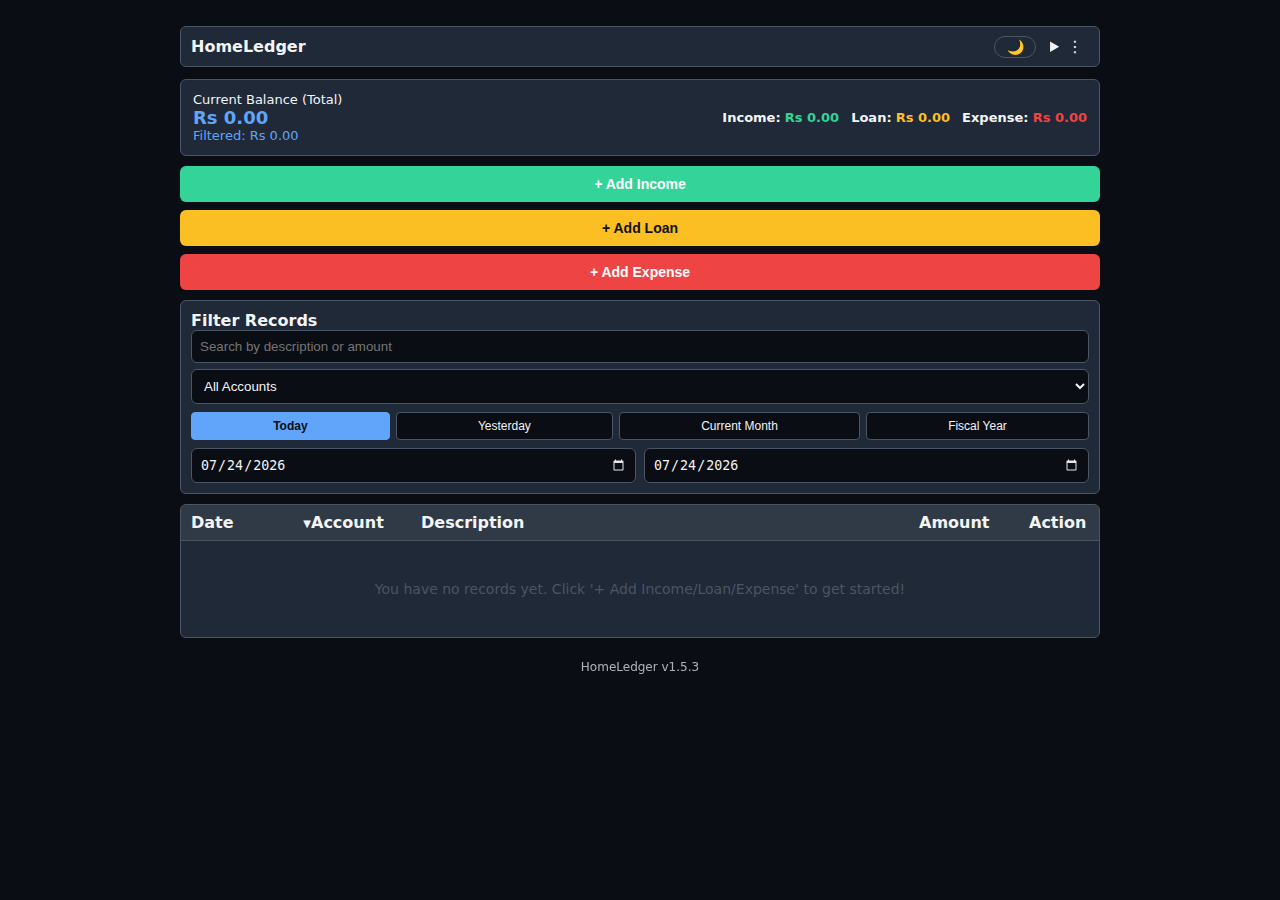
<file: index.html>
<!DOCTYPE html>
<html lang="en">
<head>
  <meta charset="utf-8" />
  <meta name="viewport" content="width=device-width,initial-scale=1" />
  <title>HomeLedger v1.5.3</title>
  
  <link rel="manifest" href="/hledgerapp/manifest.json" />
  
  <link rel="icon" type="image/png" sizes="32x32" href="/hledgerapp/icons/icon-32x32.png">
  <link rel="icon" type="image/png" sizes="16x16" href="/hledgerapp/icons/icon-16x16.png">
  
  <style>
    /* ------------------------------------------------------------------- */
    /* 1. CSS Variables and Theme Setup */
    /* ------------------------------------------------------------------- */
    :root{
      /* CORE COLORS */
      --bg:#0a0d14; 
      --panel:#1f2937;
      --glass-border:#4b5563;
      --muted:#f3f4f6; 
      
      /* UTILITY COLORS */
      --accent:#60a5fa; --success:#34d399; --warning:#fbbf24; --danger:#ef4444;
      
      /* SEMANTIC VARIABLES */
      --text-color: var(--muted);
      --input-bg: var(--bg); 
      --input-border: var(--glass-border);
      --focus-outline-color: var(--accent);
      --active-filter-bg: var(--accent);

      --font:Inter,ui-sans-serif,system-ui; --gap:12px;
    }
    
    body[data-theme="light"]{
      --bg:#f9fafb; 
      --panel:#ffffff; 
      --glass-border:#e5e7eb; 
      --muted:#111827; 
      
      --accent:#2563eb; --success:#059669; --warning:#b45309; --danger:#b91c1c;
      
      --text-color: var(--muted);
      --input-bg: var(--ffffff); 
      --input-border: var(--glass-border);
      --focus-outline-color: var(--accent); 
      --active-filter-bg: var(--accent);
      
      color:var(--text-color);
    }
    
    /* ------------------------------------------------------------------- */
    /* 2. General Styles and Layout */
    /* ------------------------------------------------------------------- */
    body{background:var(--bg);color:var(--text-color);font-family:var(--font);margin:0;padding:0;display:flex;justify-content:center;padding:14px;transition:background .2s,color .2s}
    .wrap{width:100%;max-width:920px;padding:12px;display:flex;flex-direction:column;gap:var(--gap)}
    
    .topbar, .balance-card, .filter-card, .records, .modal{
        background:var(--panel);
        border:1px solid var(--glass-border);
        border-radius:6px;
        box-shadow: none;
    }

    .topbar{display:flex;justify-content:space-between;align-items:center;padding:8px 10px}
    .brand{font-weight:700}
    .controls{display:flex;gap:8px;align-items:center}
    details.menu{position:relative}
    details summary{cursor:pointer;padding:2px 6px}
    details .dropdown{position:absolute;right:0;top:28px;background:var(--panel);color:inherit;border-radius:6px;padding:6px;border:1px solid var(--glass-border)}
    details .dropdown button{display:block;width:100%;text-align:left;padding:6px;border:none;background:transparent;color:inherit;cursor:pointer}
    details .dropdown button#btn-reset {
        color: var(--danger);
        font-weight: 700;
        border-top: 1px solid var(--glass-border);
        margin-top: 4px;
        padding-top: 8px;
    }

    .balance-card{padding:12px;display:flex;justify-content:space-between;gap:12px;align-items:center}
    .balance-left .big{font-size:18px;font-weight:800;color:var(--accent)}
    .summary-item{font-size:13px}
    .actions{display:flex;flex-direction:column;gap:8px}

    /* Button Styles */
    .big-btn{width:100%;padding:10px;border-radius:6px;border:none;font-weight:700;cursor:pointer;font-size:14px}
    .big-btn.income{background:var(--success);color:#fff}
    .big-btn.loan{background:var(--warning);color:#111}
    .big-btn.expense{background:var(--danger);color:#fff}

    .filter-card{padding:10px}
    .filter-row{display:flex;flex-direction:column;gap:6px}
    
    /* Input/Select Styles & FOCUS FIX */
    input,select{
        width:100%;padding:8px;border-radius:6px;
        border:1px solid var(--input-border);
        background:var(--input-bg); 
        color:var(--text-color); 
        box-sizing: border-box; 
        transition: border-color 0.2s, box-shadow 0.2s;
    }
    input:focus, select:focus, button:focus{
        outline: none;
        border-color: var(--focus-outline-color);
        box-shadow: 0 0 0 2px var(--focus-outline-color);
    }
    /* Disabled state style */
    select:disabled {
        opacity: 0.7;
        cursor: not-allowed;
    }

    /* Date Picker Fixes (Calendar Icon & Text) */
    input[type="date"]::-webkit-datetime-edit-text,
    input[type="date"]::-webkit-datetime-edit-month-field,
    input[type="date"]::-webkit-datetime-edit-day-field,
    input[type="date"]::-webkit-datetime-edit-year-field,
    input[type="date"]::-webkit-datetime-edit-literal { 
        color: var(--text-color);
    }
    input[type="date"]::-webkit-calendar-picker-indicator {
        filter: invert(1) brightness(0.9);
        cursor: pointer;
    }
    body[data-theme="light"] input[type="date"]::-webkit-calendar-picker-indicator {
        filter: none;
    }
    
    /* ------------------------------------------------------------------- */
    /* 3. Quick Filter Styles (UX FIX) */
    /* ------------------------------------------------------------------- */
    .quick-filters{
      display:flex;
      flex-wrap: wrap; 
      gap:6px;
      margin-top: 2px; 
      margin-bottom: 2px; 
    }
    .quick-filters button{
      flex: 1 1 auto; 
      padding: 6px 8px;
      border: 1px solid var(--input-border);
      background: var(--input-bg); 
      color: var(--text-color);
      border-radius: 4px;
      font-size: 12px;
      cursor: pointer;
      box-sizing: border-box;
      transition: background 0.2s;
    }
    .quick-filters button:hover{
      background: var(--glass-border);
    }
    .quick-filters button.active {
        background: var(--active-filter-bg);
        color: var(--bg);
        border-color: var(--active-filter-bg);
        font-weight: 700;
    }

    /* ------------------------------------------------------------------- */
    /* 4. Records & Sorting Styles (FEATURE FIX) */
    /* ------------------------------------------------------------------- */
    .records{overflow:hidden}
    .records-head{display:grid;grid-template-columns:120px 110px 1fr 110px 60px;padding:8px 10px;font-weight:700;background:rgba(255,255,255,0.08);border-bottom:1px solid var(--glass-border)}
    
    .records-head > div {
        cursor: pointer;
        padding-right: 15px;
        position: relative;
    }
    .records-head > div:hover {
        opacity: 0.8;
    }
    .records-head > div[data-sort-order]::after {
        content: ' ';
        position: absolute;
        right: 0px;
        top: 50%;
        transform: translateY(-50%);
        font-size: 10px;
    }
    .records-head > div[data-sort-order="asc"]::after {
        content: '▲';
    }
    .records-head > div[data-sort-order="desc"]::after {
        content: '▼';
    }

    .record-row{display:grid;grid-template-columns:120px 110px 1fr 110px 60px;padding:8px 10px;border-bottom:1px solid var(--glass-border);align-items:center}
    .record-actions button{background:none;border:none;color:var(--text-color);cursor:pointer;transition:color 0.1s}
    
    .empty-state {
        text-align: center;
        padding: 40px 10px;
        color: var(--glass-border);
        font-size: 14px;
    }

    footer{text-align:center;font-size:12px;opacity:0.7;margin-top:10px}
    
    /* ------------------------------------------------------------------- */
    /* 5. Modals and Delete Confirmation (UX FIX) */
    /* ------------------------------------------------------------------- */
    .overlay{position:fixed;inset:0;background:rgba(0,0,0,0.7);backdrop-filter:none;display:none;align-items:center;justify-content:center;padding:16px;z-index:60}
    .overlay.show{display:flex}
    .modal{
        width:100%;max-width:560px;
        background:var(--panel);
        border:1px solid var(--glass-border);
        border-radius:8px;
        padding:16px;
        box-shadow:0 6px 15px rgba(0,0,0,0.4);
    }
    
    .delete-modal-content {
        padding: 10px 0;
    }
    .delete-modal-content p {
        margin: 0 0 12px 0;
        font-size: 14px;
    }
    .delete-modal-content .record-details {
        background: var(--input-bg);
        border: 1px solid var(--input-border);
        padding: 8px;
        border-radius: 4px;
        margin-bottom: 15px;
        font-size: 13px;
        word-break: break-word;
    }
    
    /* Modal Button Styles */
    .modal h2{margin:0 0 8px 0;font-size:16px}
    .modal label{font-size:13px;margin-bottom:6px;display:block;color:var(--muted)}
    
    /* FIX: Input Zoom on iOS - Set font-size to 16px to prevent viewport zoom */
    .modal input[type="text"],.modal input[type="date"],.modal input[type="number"],.modal select{
        width:100%;padding:10px;border-radius:6px;
        border:1px solid var(--input-border);
        background:var(--input-bg);
        color:var(--text-color); 
        box-sizing: border-box; 
        font-size: 16px; /* <-- THE FIX */
    }
    .modal .row-2{display:block;} 
    .modal .actions-row{display:flex;justify-content:flex-end;gap:8px;margin-top:12px}
    .btn-cancel{background:transparent;border:1px solid var(--glass-border);color:var(--muted);padding:8px 12px;border-radius:6px;cursor:pointer}
    .btn-save{padding:8px 12px;border-radius:6px;border:none;font-weight:700;cursor:pointer}
    .btn-save.income{background:var(--success);color:#fff}
    .btn-save.loan{background:var(--warning);color:#111}
    .btn-save.expense{background:var(--danger);color:#fff}
    .btn-delete-confirm { background: var(--danger); color: #fff; }
    
    .log-list{max-height:400px;overflow:auto;display:flex;flex-direction:column;gap:8px;padding-top:8px}
    .log-item{font-size:13px;background:rgba(255,255,255,0.08);padding:8px;border-radius:6px}
    
    /* ------------------------------------------------------------------- */
    /* 6. Media Queries & Scrollbar Fixes (MOBILE FIX APPLIED HERE) */
    /* ------------------------------------------------------------------- */
    @media (max-width:860px){.main-grid{grid-template-columns:1fr}}
    @media (max-width:420px){
      .balance-card { flex-direction: column; align-items: stretch; }
      .balance-right { display: flex; flex-direction: column; align-items: flex-start; gap: 6px; }
      .quick-filters button { flex: 1 1 48%; }
      
      /* FIX: Records Table on Mobile - Show Date, Description, Amount, Action */
      .records-head, .record-row {
          /* Grid columns mapping to: Date(1st), Description(3rd), Amount(4th), Action(5th) */
          /* Date: 80px, Description: 1fr, Amount: 90px (Increased for clarity), Action: 50px */
          grid-template-columns: 80px 1fr 90px 50px;
      }
      
      /* 1. Hide Account (2nd item) */
      .records-head div:nth-child(2), .record-row div:nth-child(2) {
          display: none; 
      }
      
      /* 2. Ensure Description (3rd item) is fully visible and takes 1fr */
      .records-head div:nth-child(3), .record-row div:nth-child(3) {
          align-items: center; 
          word-break: break-word; 
          white-space: normal;
      }
      
      /* 3. Ensure Amount (4th item) is visible and aligned */
      .records-head div:nth-child(4), .record-row div:nth-child(4) {
          align-items: center;
          justify-content: flex-end; /* Align amount to the right */
      }

      /* 4. Ensure Action (5th item) is visible and centered */
      .records-head div:nth-child(5), .record-row div:nth-child(5) {
          align-items: center;
          justify-content: center;
      }
      
      /* 5. Ensure Date (1st item) is visible and aligned */
      .records-head div:nth-child(1), .record-row div:nth-child(1) {
          align-items: center;
          justify-content: flex-start;
      }
    }
    
    /* THEME ICON HIGHLIGHT CSS START */
    .theme-toggle{
      display:inline-flex;
      align-items:center;
      justify-content:center;
      width: 40px; 
      height: 20px;
      padding: 0;
      border-radius: 12px;
      border:1px solid var(--glass-border);
      cursor:pointer;
      background:transparent;
      position: relative;
      font-size: 14px;
      overflow: hidden; 
    }
    /* Set icon based on current theme */
    .theme-toggle::before {
        content: '🌙'; /* Default is Dark Mode, so show Moon (switch to Sun) */
        color: var(--text-color);
        position: absolute;
        transition: transform 0.2s ease-in-out;
    }
    body[data-theme="light"] .theme-toggle::before {
        content: '☀️'; /* Light Mode, so show Sun (switch to Moon) */
        transform: translateX(0);
    }
    /* THEME ICON HIGHLIGHT CSS END */
    
    .hidden-file{display:none}
    
    .log-list::-webkit-scrollbar, body::-webkit-scrollbar {
        width: 8px;
        height: 8px;
    }
    .log-list::-webkit-scrollbar-track, body::-webkit-scrollbar-track {
        background: var(--bg);
    }
    .log-list::-webkit-scrollbar-thumb, body::-webkit-scrollbar-thumb {
        background: var(--glass-border);
        border-radius: 4px;
    }
    .log-list::-webkit-scrollbar-thumb:hover, body::-webkit-scrollbar-thumb:hover {
        background: var(--muted);
    }
    /* ------------------------------------------------------------------- */
  </style>
</head>
<body>
  <div class="wrap" id="app">
    <div class="topbar">
      <div class="brand">HomeLedger</div>
      <div class="controls">
        <div class="theme-toggle" id="theme-toggle" role="button" title="Toggle theme"></div>
        <details class="menu">
          <summary>⋮</summary>
          <div class="dropdown">
            <button id="btn-log">📜 View Activity Log</button>
            <button id="btn-reset">⚠️ Delete All Data</button>
            <button id="btn-backup">Backup</button>
            <button id="btn-restore">Restore from Local File</button>
            <button id="btn-restore-sheet" style="font-weight:700; color:var(--accent);">☁️ Restore from Sheet</button>
            <button id="btn-export">Export CSV</button>
          </div>
        </details>
      </div>
    </div>

    <div class="main-grid">
      <div class="left-col">

        <div class="balance-card" id="balance-card">
          <div class="balance-left">
            <div style="font-size:13px;color:var(--muted)">Current Balance (Total)</div>
            <div class="big" id="current-balance">Rs 0</div>
            <div class="summary-item" style="color:var(--accent)">Filtered: <span id="summary-filtered-balance">Rs 0</span></div>
          </div>
          <div class="balance-right" style="display:flex;gap:12px;align-items:center">
            <div class="summary-item"><strong>Income:</strong> <span id="sum-income" style="color:var(--success);font-weight:700">Rs 0</span></div>
            <div class="summary-item"><strong>Loan:</strong> <span id="sum-loan" style="color:var(--warning);font-weight:700">Rs 0</span></div>
            <div class="summary-item"><strong>Expense:</strong> <span id="sum-expense" style="color:var(--danger);font-weight:700">Rs 0</span></div>
          </div>
        </div>

        <div class="actions" style="margin-top:10px">
          <button class="big-btn income" data-action="income">+ Add Income</button>
          <button class="big-btn loan" data-action="loan">+ Add Loan</button>
          <button class="big-btn expense" data-action="expense">+ Add Expense</button>
        </div>

        <div class="filter-card" style="margin-top:10px">
          <strong>Filter Records</strong>
          
          <div class="filter-row">
            <input id="filter-search" type="text" placeholder="Search by description or amount">
            
            <select id="filter-account">
              <option>All Accounts</option>
              <option>Income</option>
              <option>Loan</option>
              <option>Expense</option>
            </select>

            <div class="quick-filters">
              <button id="quick-today">Today</button>
              <button id="quick-yesterday">Yesterday</button>
              <button id="quick-month">Current Month</button>
              <button id="quick-fiscal">Fiscal Year</button>
            </div>

            <div style="display:flex;gap:8px">
              <input id="filter-from" type="date">
              <input id="filter-to" type="date">
            </div>
          </div>
        </div>

        <section class="records" id="records-section" style="margin-top:10px">
          <div class="records-head">
            <div data-sort-key="date" data-sort-order="desc">Date</div>
            <div data-sort-key="account">Account</div>
            <div>Description</div>
            <div data-sort-key="amount">Amount</div>
            <div>Action</div>
          </div>
          </section>

      </div>
    </div>

    <footer>HomeLedger v1.5.3</footer> 
  </div>

  <div class="overlay" id="log-overlay" aria-hidden="true">
    <div class="modal" role="dialog" aria-modal="true">
      <h2>📜 Activity Log</h2>
      <div id="activity-log-modal" class="log-list"></div>
      <div class="actions-row" style="margin-top:8px">
        <button class="btn-cancel" id="log-close">Close</button>
      </div>
    </div>
  </div>

  <div class="overlay" id="modal-overlay" role="dialog" aria-hidden="true">
    <div class="modal" role="document" aria-modal="true">
      <h2 id="modal-title">Add New Entry</h2>
      <div>
        <label for="entry-date">Date</label>
        <input id="entry-date" type="date" required/>
      </div>
      <div style="margin-top:8px">
        <label for="entry-account">Account</label>
        <select id="entry-account">
          <option>Income</option>
          <option>Loan</option>
          <option>Expense</option>
        </select>
      </div>
      <div style="margin-top:8px">
        <label for="entry-desc">Description</label>
        <input id="entry-desc" type="text" placeholder="e.g. Salary, Fuel, Phone bill" required/>
      </div>
      <div class="row-2" style="margin-top:8px">
        <div>
          <label for="entry-amount">Amount</label>
          <input id="entry-amount" type="number" min="0.01" step="any" placeholder="0" required/>
        </div>
      </div>
      <div class="actions-row">
        <button class="btn-cancel" id="modal-cancel">Cancel</button>
        <button class="btn-save" id="modal-save">Save</button>
      </div>
    </div>
  </div>
  
  <div class="overlay" id="delete-overlay" role="dialog" aria-hidden="true">
    <div class="modal" role="document" aria-modal="true">
      <h2 style="color:var(--danger)">🗑️ Confirm Deletion</h2>
      <div class="delete-modal-content">
        <p>Are you sure you want to permanently delete the following record?</p>
        <div class="record-details" id="delete-record-details"></div>
      </div>
      <div class="actions-row">
        <button class="btn-cancel" id="delete-cancel">Cancel</button>
        <button class="btn-save btn-delete-confirm" id="delete-confirm-btn" data-id="">Delete</button>
      </div>
      </div>
  </div>

  <div class="overlay" id="reset-overlay" role="dialog" aria-hidden="true">
    <div class="modal" role="document" aria-modal="true">
      <h2 style="color:var(--danger)">⚠️ Confirm Full Reset</h2>
      <div class="delete-modal-content">
        <p><strong>This action cannot be undone.</strong> All your financial records, activity logs, and settings will be permanently deleted and the app will restart empty.</p>
        <p>We recommend you create a **Backup (JSON)** before proceeding.</p>
      </div>
      <div class="actions-row">
        <button class="btn-cancel" id="reset-cancel">Cancel</button>
        <button class="btn-save btn-delete-confirm" id="reset-confirm-btn">Yes, Delete All Data</button>
      </div>
    </div>
  </div>


  <input id="restore-file" class="hidden-file" type="file" accept="application/json" />

  <script>
    (function(){
      // -------------------------------------------------------------------
      // 1. DOM References and Constants
      // -------------------------------------------------------------------
      const overlay = document.getElementById('modal-overlay');
      const deleteOverlay = document.getElementById('delete-overlay');
      const deleteCancelBtn = document.getElementById('delete-cancel');
      const deleteConfirmBtn = document.getElementById('delete-confirm-btn');
      const deleteDetailsDiv = document.getElementById('delete-record-details');
      const resetOverlay = document.getElementById('reset-overlay'); 
      const resetCancelBtn = document.getElementById('reset-cancel'); 
      const resetConfirmBtn = document.getElementById('reset-confirm-btn'); 
      const title = document.getElementById('modal-title');
      const accountSelect = document.getElementById('entry-account');
      const saveBtn = document.getElementById('modal-save');
      const cancelBtn = document.getElementById('modal-cancel');
      const dateInput = document.getElementById('entry-date');
      const descInput = document.getElementById('entry-desc');
      const amtInput = document.getElementById('entry-amount');
      const recordsSection = document.getElementById('records-section');
      const recordsHead = recordsSection.querySelector('.records-head');
      const logOverlay = document.getElementById('log-overlay');
      const logClose = document.getElementById('log-close');
      const btnLog = document.getElementById('btn-log');
      const btnReset = document.getElementById('btn-reset');
      const filterSearch = document.getElementById('filter-search');
      const filterAccount = document.getElementById('filter-account');
      const filterFrom = document.getElementById('filter-from');
      const filterTo = document.getElementById('filter-to');
      const btnBackup = document.getElementById('btn-backup');
      const btnRestore = document.getElementById('btn-restore');
      const btnRestoreSheet = document.getElementById('btn-restore-sheet'); 
      const btnExport = document.getElementById('btn-export');
      const themeToggle = document.getElementById('theme-toggle'); 
      const restoreFileInput = document.getElementById('restore-file');
      
      const quickFilterButtons = {
          today: document.getElementById('quick-today'),
          yesterday: document.getElementById('quick-yesterday'),
          month: document.getElementById('quick-month'),
          fiscal: document.getElementById('quick-fiscal')
      };

      const STORAGE_KEY = 'homeledger_v1_data_v1';
      const THEME_KEY = 'homeledger_theme_v1';
      const SORT_KEY = 'homeledger_sort_v1';
      const VERSION_TAG = 'HomeLedger v1.5.3'; // <-- UPDATED VERSION TAG
      let store = { records: [], logs: [] };
      let currentSort = { key: 'date', order: 'desc' };


      // -------------------------------------------------------------------
      // 2. GOOGLE SHEETS SYNC LOGIC (No Change)
      // -------------------------------------------------------------------
      const GOOGLE_SHEETS_WEBHOOK = 'https://script.google.com/macros/s/AKfycbzFsmbBc9RPcDUDL97TAhGXl5bSpkZO47_EMIUIznZ1PSRf4vvb0En9sRGP3pSz381X/exec'; 

      async function sendRecordToSheets(record, recordStatus = 'Active') { 
          if (!record || record.amount === 0) return;

          const sheetData = {
              id: record.guid,
              date: record.date,
              description: record.desc,
              amount: record.sign === 'expense' ? -Number(record.amount) : Number(record.amount), 
              account: record.account || 'N/A',
              status: recordStatus
          };
          
          try {
              const response = await fetch(GOOGLE_SHEETS_WEBHOOK, {
                  method: 'POST',
                  mode: 'no-cors', 
                  headers: {
                      'Content-Type': 'text/plain', 
                  },
                  body: JSON.stringify(sheetData)
              });

              console.log('Sheets Sync: Request sent (Status: ' + response.status + ' - Check Apps Script Executions Log)'); 

          } catch (error) {
              console.error('Sheet Sync Failed (Check Internet/URL):', error);
          }
      }
      // -------------------------------------------------------------------


      // -------------------------------------------------------------------
      // 3. Helper Functions (No Change)
      // -------------------------------------------------------------------
      function pad(n){ return String(n).padStart(2,'0'); }
      function nowTsForLog(){
        const d = new Date();
        return `${pad(d.getDate())}/${pad(d.getMonth()+1)}/${d.getFullYear()} ${pad(d.getHours())}:${pad(d.getMinutes())}:${pad(d.getSeconds())}`;
      }
      function formatAmount(n,sign){
        return (sign==='positive'?'Rs ':'Rs ') + Number(n).toLocaleString(undefined, {minimumFractionDigits: 2, maximumFractionDigits: 2});
      }
      function isoFormat(d){
          const y = d.getFullYear(), m = String(d.getMonth()+1).padStart(2,'0'), dd = String(d.getDate()).padStart(2,'0');
          return `${y}-${m}-${dd}`;
      }
      function isoToday(){
        const d = new Date();
        return isoFormat(d);
      }
      function capitalize(s){ return s.charAt(0).toUpperCase() + s.slice(1); }
      
      function getFiscalYearDates(){
          const d = new Date();
          const year = d.getFullYear();
          const month = d.getMonth(); 
          if (month >= 6) { startYear = year; endYear = year + 1; } 
          else { startYear = year - 1; endYear = year; }
          const fromDate = new Date(startYear, 6, 1); 
          const toDate = new Date(endYear, 5, 30);   
          return { from: isoFormat(fromDate), to: isoFormat(toDate) };
      }
      
      function seedSampleData() {
          return []; 
      }
      // -------------------------------------------------------------------
      
      // -------------------------------------------------------------------
      // 4. Persistence & Theme (No Change)
      // -------------------------------------------------------------------
      function saveToStorage(){
        try{ 
            if (store.records.length > 0 || store.logs.length > 0) {
                  localStorage.setItem(STORAGE_KEY, JSON.stringify(store));
            } else {
                  localStorage.removeItem(STORAGE_KEY);
            }
            localStorage.setItem(SORT_KEY, JSON.stringify(currentSort));
        }catch(e){}
      }
      function loadFromStorage(){
        try{
          const raw = localStorage.getItem(STORAGE_KEY);
          if(raw){ 
              const parsed = JSON.parse(raw); 
              if(parsed.records) store.records = parsed.records; 
              if(parsed.logs) store.logs = parsed.logs; 
          }
          const rawSort = localStorage.getItem(SORT_KEY);
          if(rawSort) currentSort = JSON.parse(rawSort);

        }catch(e){}
      }
      
      function applyTheme(theme){
        if(theme === 'light') {
            document.body.setAttribute('data-theme','light');
            themeToggle.title = 'Switch to Dark Mode';
            themeToggle.textContent = ''; 
        }
        else {
            document.body.removeAttribute('data-theme');
            themeToggle.title = 'Switch to Light Mode';
            themeToggle.textContent = ''; 
        }
        try{ localStorage.setItem(THEME_KEY, theme); }catch(e){}
      }
      
      function toggleTheme(){
        const cur = localStorage.getItem(THEME_KEY) || 'dark';
        const next = (cur === 'dark') ? 'light' : 'dark';
        applyTheme(next);
        addLog(`[${nowTsForLog()}] Theme changed to ${next}`);
      }

      // -------------------------------------------------------------------
      // 5. Rendering, Logging, and Summary (MODIFIED FOR FILTERING LOGIC)
      // -------------------------------------------------------------------
      
      /**
       * MODIFIED: Calculates and displays the GRAND TOTAL (All Records).
       * Then triggers filtering and rendering of all other summaries/list.
       */
      function calculateGlobalTotals(){
          let income = 0, loan = 0, expense = 0;
          store.records.forEach(r=>{
              const amount = Number(r.amount || 0);
              if(r.account === 'Income') income += amount;
              else if(r.account === 'Loan') loan += amount;
              else if(r.account === 'Expense') expense += amount;
          });
          
          const globalBalance = (income + loan) - expense;

          // --- 1. Only Update Current Balance (Total) (Requirement 1) ---
          document.getElementById('current-balance').textContent = 'Rs ' + globalBalance.toLocaleString(undefined, {minimumFractionDigits: 2, maximumFractionDigits: 2});
          
          applyFilters(); // Trigger filtering and rendering of all other summaries/list
          saveToStorage();
      }
      
      /**
       * NEW FUNCTION: Calculates and updates the two types of Summary fields and renders records.
       * @param {Array} dateFilteredList - List only filtered by date (for Income/Loan/Expense totals - Requirement 2).
       * @param {Array} fullFilteredList - List filtered by all criteria (for Filtered Balance and Records list - Requirement 3 & 4).
       */
      function recalcSummaryAndRender(dateFilteredList, fullFilteredList) {
          
          // 1. Calculate Income/Loan/Expense Summary Totals based on DATE FILTERED LIST (Requirement 2)
          let income = 0, loan = 0, expense = 0;
          dateFilteredList.forEach(r=>{
              const amount = Number(r.amount || 0);
              if(r.account === 'Income') income += amount;
              else if(r.account === 'Loan') loan += amount;
              else if(r.account === 'Expense') expense += amount;
          });
          
          // --- Update Income/Loan/Expense with DATE FILTERED amounts ---
          document.getElementById('sum-income').textContent = 'Rs ' + income.toLocaleString(undefined, {minimumFractionDigits: 2, maximumFractionDigits: 2});
          document.getElementById('sum-loan').textContent = 'Rs ' + loan.toLocaleString(undefined, {minimumFractionDigits: 2, maximumFractionDigits: 2});
          document.getElementById('sum-expense').textContent = 'Rs ' + expense.toLocaleString(undefined, {minimumFractionDigits: 2, maximumFractionDigits: 2});
          
          
          // 2. Calculate Filtered Balance based on FULL FILTERED LIST (Requirement 3)
          let fullIncome = 0, fullLoan = 0, fullExpense = 0;
          fullFilteredList.forEach(r=>{
            const amount = Number(r.amount || 0);
            if(r.account === 'Income') fullIncome += amount;
            else if(r.account === 'Loan') fullLoan += amount;
            else if(r.account === 'Expense') fullExpense += amount;
          });
          const filteredBalance = (fullIncome + fullLoan) - fullExpense;
          
          // --- Update the Filtered Net Balance ---
          document.getElementById('summary-filtered-balance').textContent = 'Rs ' + filteredBalance.toLocaleString(undefined, {minimumFractionDigits: 2, maximumFractionDigits: 2});
          
          // 3. Render the list of records using the FULL FILTERED LIST (Requirement 4)
          renderRecordsList(fullFilteredList);
      }
      
      // RENAMED from renderRecords to renderRecordsList (Minor adjustment for cleaner structure)
      function renderRecordsList(list){
        Array.from(recordsSection.querySelectorAll('.record-row, .empty-state')).forEach(n=>n.remove());
        const rows = (list && Array.isArray(list)) ? list : [];
        
        // Find the correct header to display sorting arrow
        const sortKey = currentSort.key;
        const sortOrder = currentSort.order;
        recordsHead.querySelectorAll('div').forEach(div => {
            if (div.dataset.sortKey === sortKey) {
                div.setAttribute('data-sort-order', sortOrder);
            } else {
                div.removeAttribute('data-sort-order');
            }
        });

        if (rows.length === 0) {
            const emptyDiv = document.createElement('div');
            emptyDiv.className = 'empty-state';
            // Display a relevant message based on filters
            const isFiltered = filterSearch.value || filterAccount.value !== 'All Accounts' || filterFrom.value !== isoToday() || filterTo.value !== isoToday();
            emptyDiv.textContent = isFiltered
                                    ? "No records found matching your current filters."
                                    : "You have no records yet. Click '+ Add Income/Loan/Expense' to get started!";
            recordsSection.appendChild(emptyDiv);
            return;
        }

        rows.forEach(rec=>{
          const row = document.createElement('div'); row.className='record-row'; row.dataset.id=rec.guid;
          
          let amountColor;
          if(rec.sign === 'expense') amountColor = `color:var(--danger);font-weight:700`;
          else if(rec.account === 'Loan') amountColor = `color:var(--warning);font-weight:700`;
          else amountColor = `color:var(--success);font-weight:700`;


          row.innerHTML = `
            <div>${rec.date}</div>
            <div>${rec.account}</div>
            <div>${rec.desc}</div>
            <div style="${amountColor}">${formatAmount(rec.amount,rec.sign)}</div>
            <div class="record-actions"><button title="Edit">✏️</button> <button title="Delete">🗑️</button></div>
          `;
          row.querySelector('[title="Edit"]').addEventListener('click', ()=> openEdit(rec.guid));
          row.querySelector('[title="Delete"]').addEventListener('click', ()=> openDeleteConfirm(rec.guid));
          recordsSection.appendChild(row);
        });
        // Removed: recalcFilteredSummary(rows); // Logic is now handled by recalcSummaryAndRender
      }

      function renderLogs(){
        const logModalList = document.getElementById('activity-log-modal');
        logModalList.innerHTML = '';
        store.logs.forEach(entry=>{
          const div = document.createElement('div'); div.className='log-item'; div.textContent = entry;
          logModalList.appendChild(div);
        });
      }
      
      function addLog(entry){
        store.logs.unshift(entry);
        if(store.logs.length>500) store.logs.length = 500;
        renderLogs();
        saveToStorage();
      }

      // REMOVED OLD: recalcFilteredSummary function 
      
      // -------------------------------------------------------------------
      // 6. Record Management (CRUD) (Calls updated to calculateGlobalTotals)
      // -------------------------------------------------------------------
      let editingId = null;

      function generateGuid() {
          return 'xxxxxxxx-xxxx-4xxx-yxxx-xxxxxxxxxxxx'.replace(/[xy]/g, function(c) {
              var r = Math.random() * 16 | 0, v = c == 'x' ? r : (r & 0x3 | 0x8);
              return v.toString(16);
          });
      }

      function openModal(action) {
          editingId = null;
          let account = action.charAt(0).toUpperCase() + action.slice(1);
          if (account === 'Expense') account = 'Expense';
          if (account === 'Loan') account = 'Loan';
          if (account === 'Income') account = 'Income'; 

          title.textContent = `Add New ${account}`;
          accountSelect.value = account;
          dateInput.value = isoToday();
          descInput.value = '';
          amtInput.value = '';
          
          accountSelect.disabled = true;
          saveBtn.className = 'btn-save ' + action;
          
          overlay.classList.add('show');
          descInput.focus();
      }
      
      function openEdit(guid) {
          const record = store.records.find(r => r.guid === guid);
          if (!record) return;

          editingId = guid;
          title.textContent = `Edit ${record.account}`;
          dateInput.value = record.date;
          accountSelect.value = record.account;
          descInput.value = record.desc;
          amtInput.value = record.amount;
          
          accountSelect.disabled = false;
          saveBtn.className = 'btn-save ' + record.account.toLowerCase();

          overlay.classList.add('show');
          descInput.focus();
      }
      
      function openDeleteConfirm(guid) {
          const record = store.records.find(r => r.guid === guid);
          if (!record) return;
          
          deleteConfirmBtn.dataset.id = guid;
          deleteDetailsDiv.innerHTML = `
              <strong>Date:</strong> ${record.date}<br>
              <strong>Account:</strong> ${record.account}<br>
              <strong>Amount:</strong> <span style="font-weight:700; color: ${record.sign === 'expense' ? 'var(--danger)' : 'var(--success)'};">${formatAmount(record.amount, record.sign)}</span><br>
              <strong>Description:</strong> ${record.desc}
          `;
          deleteOverlay.classList.add('show');
      }

      function closeModal() {
          overlay.classList.remove('show');
          deleteOverlay.classList.remove('show');
          resetOverlay.classList.remove('show');
          editingId = null;
          document.querySelector('details.menu').open = false; 
      }

      function saveRecord() {
          if (!dateInput.value || !descInput.value || !amtInput.value) {
              alert('Please fill in all fields (Date, Description, Amount).');
              return;
          }
          const amount = Number(amtInput.value);
          if (isNaN(amount) || amount <= 0) {
              alert('Please enter a valid amount.');
              return;
          }
          const account = accountSelect.value;
          const sign = (account === 'Expense') ? 'expense' : 'positive';
          let logAction;

          const newRecord = {
              guid: editingId || generateGuid(),
              date: dateInput.value,
              account: account,
              desc: descInput.value.trim(),
              amount: amount.toFixed(2), 
              sign: sign,
          };

          if (editingId) {
              const index = store.records.findIndex(r => r.guid === editingId);
              if (index !== -1) {
                  const oldRecord = store.records[index];
                  store.records[index] = newRecord;
                  logAction = `[${nowTsForLog()}] EDITED: ${oldRecord.account} ${formatAmount(oldRecord.amount, oldRecord.sign)} changed to ${formatAmount(newRecord.amount, newRecord.sign)} (${newRecord.desc})`;
              }
          } else {
              store.records.push(newRecord);
              logAction = `[${nowTsForLog()}] ADDED: ${newRecord.account} ${formatAmount(newRecord.amount, newRecord.sign)} (${newRecord.desc})`;
          }
          
          sendRecordToSheets(newRecord, 'Active');
          
          addLog(logAction);
          // UPDATED CALL
          calculateGlobalTotals();
          closeModal();
      }
      
      function deleteRecord(guid) {
          const index = store.records.findIndex(r => r.guid === guid);
          if (index === -1) return;

          const deletedRecord = store.records.splice(index, 1)[0];
          
          sendRecordToSheets(deletedRecord, 'Deleted'); 

          addLog(`[${nowTsForLog()}] DELETED: ${deletedRecord.account} ${formatAmount(deletedRecord.amount, deletedRecord.sign)} (${deletedRecord.desc})`);
          // UPDATED CALL
          calculateGlobalTotals();
          closeModal();
      }
      
      function deleteAllData() {
          localStorage.removeItem(STORAGE_KEY);
          store.records = [];
          store.logs = [`[${nowTsForLog()}] App reset. All data deleted.`];
          // UPDATED CALL
          calculateGlobalTotals();
          closeModal();
          location.reload(); 
      }

      // -------------------------------------------------------------------
      // 7. Filtering and Sorting (MODIFIED: Implementation of two-tier filter)
      // -------------------------------------------------------------------
      function applyFilters() {
          const searchVal = filterSearch.value.toLowerCase();
          const accountFilter = filterAccount.value;
          const fromDate = filterFrom.value;
          const toDate = filterTo.value;
          
          // --- 1. Filter List ONLY by DATE for Income/Loan/Expense Totals (Requirement 2) ---
          let dateFilteredList = store.records.filter(r => {
              // Date Range Filter (Only)
              if (fromDate && r.date < fromDate) return false;
              if (toDate && r.date > toDate) return false;
              return true;
          });
          
          // --- 2. Filter List by ALL criteria for Records List and Filtered Balance (Requirements 3 & 4) ---
          let fullFilteredList = dateFilteredList.filter(r => {
              // Account Filter
              if (accountFilter !== 'All Accounts' && r.account !== accountFilter) return false;

              // Search Filter (Description or Amount)
              if (searchVal) {
                  const matchesDesc = r.desc.toLowerCase().includes(searchVal);
                  const matchesAmount = String(r.amount).includes(searchVal);
                  if (!matchesDesc && !matchesAmount) return false;
              }

              // Date filtering already done in dateFilteredList
              
              return true;
          });
          
          // 3. Sorting (Applies only to the final list for rendering)
          fullFilteredList.sort(sortRecords);
          
          // 4. Calculate summary and render the filtered list
          recalcSummaryAndRender(dateFilteredList, fullFilteredList);
      }
      
      function sortRecords(a, b) {
          const key = currentSort.key;
          const order = currentSort.order;
          let valA = a[key];
          let valB = b[key];

          if (key === 'amount') {
              valA = Number(valA);
              valB = Number(valB);
          }
          
          let comparison = 0;
          if (valA > valB) comparison = 1;
          else if (valA < valB) comparison = -1;

          return order === 'asc' ? comparison : comparison * -1;
      }
      
      function handleSortClick(key) {
          if (currentSort.key === key) {
              currentSort.order = currentSort.order === 'asc' ? 'desc' : 'asc';
          } else {
              currentSort.key = key;
              currentSort.order = 'desc';
          }
          
          // Reset other header indicators
          recordsHead.querySelectorAll('div').forEach(div => {
              if (div.dataset.sortKey !== key) {
                  div.removeAttribute('data-sort-order');
              }
          });
          
          // Set current header indicator
          const currentHeader = recordsHead.querySelector(`div[data-sort-key="${key}"]`);
          if (currentHeader) {
              currentHeader.setAttribute('data-sort-order', currentSort.order);
          }
          
          applyFilters();
          saveToStorage(); 
      }
      
      function applyQuickFilter(type) {
          filterFrom.value = '';
          filterTo.value = '';
          
          Object.values(quickFilterButtons).forEach(btn => btn.classList.remove('active'));

          const today = new Date();
          let from, to;

          if (type === 'today') {
              from = isoFormat(today);
              to = isoFormat(today);
              quickFilterButtons.today.classList.add('active');
          } else if (type === 'yesterday') {
              const yesterday = new Date(today);
              yesterday.setDate(today.getDate() - 1);
              from = isoFormat(yesterday);
              to = isoFormat(yesterday);
              quickFilterButtons.yesterday.classList.add('active');
          } else if (type === 'month') {
              const startOfMonth = new Date(today.getFullYear(), today.getMonth(), 1);
              from = isoFormat(startOfMonth);
              to = isoFormat(today); 
              quickFilterButtons.month.classList.add('active');
          } else if (type === 'fiscal') {
              const dates = getFiscalYearDates();
              from = dates.from;
              to = dates.to;
              quickFilterButtons.fiscal.classList.add('active');
          }

          filterFrom.value = from;
          filterTo.value = to;
          applyFilters();
      }

      // -------------------------------------------------------------------
      // 8. Export/Import (Backup/Restore) (Calls updated to calculateGlobalTotals)
      // -------------------------------------------------------------------

      function download(data, filename, type) {
          const file = new Blob([data], {type: type});
          const a = document.createElement("a");
          const url = URL.createObjectURL(file);
          a.href = url;
          a.download = filename;
          document.body.appendChild(a);
          a.click();
          setTimeout(function() {
              document.body.removeChild(a);
              window.URL.revokeObjectURL(url);  
          }, 0); 
      }
      
      function backupData() {
          const dataToSave = {
              version: VERSION_TAG,
              timestamp: nowTsForLog(),
              records: store.records,
              logs: store.logs
          };
          const filename = `homeledger_backup_${new Date().toISOString().slice(0,10)}.json`;
          download(JSON.stringify(dataToSave, null, 2), filename, 'application/json');
          addLog(`[${nowTsForLog()}] Data backed up successfully.`);
      }

      function exportCSV() {
          if (store.records.length === 0) {
              alert('No records to export.');
              return;
          }
          let csv = "Date,Account,Description,Amount,Sign,GUID\n";
          store.records.forEach(r => {
              const safeDesc = r.desc.replace(/"/g, '""'); 
              csv += `${r.date},${r.account},"${safeDesc}",${r.amount},${r.sign},${r.guid}\n`;
          });

          const filename = `homeledger_export_${new Date().toISOString().slice(0,10)}.csv`;
          download(csv, filename, 'text/csv');
          addLog(`[${nowTsForLog()}] Data exported to CSV successfully.`);
      }

      function restoreData(event) {
          const file = event.target.files[0];
          if (!file) return;

          const reader = new FileReader();
          reader.onload = function(e) {
              try {
                  const data = JSON.parse(e.target.result);
                  if (data.records && Array.isArray(data.records)) {
                      store.records = data.records;
                      store.logs = data.logs || [];
                      store.logs.unshift(`[${nowTsForLog()}] Data restored from local file: ${file.name}`);
                      // UPDATED CALL
                      calculateGlobalTotals();
                      alert(`Successfully restored ${data.records.length} records from local file.`);
                  } else {
                      alert('Error: Invalid backup file format. "records" array not found.');
                  }
              } catch (err) {
                  alert('Error reading or parsing the file: ' + err.message);
              }
              event.target.value = null; 
          };
          reader.readAsText(file);
      }
      
      async function restoreDataFromSheets() {
          if (!confirm("Are you sure you want to pull ALL active records from Google Sheet and replace your current Local Data? (This action cannot be undone locally)")) {
              return;
          }
          
          const RESTORE_URL = GOOGLE_SHEETS_WEBHOOK + '?action=getall';
          
          addLog(`[${nowTsForLog()}] Attempting to restore data from Google Sheet...`);

          try {
              const response = await fetch(RESTORE_URL);
              
              if (!response.ok) {
                  throw new Error(`HTTP error! status: ${response.status}`);
              }
              
              const data = await response.json(); 

              if (data.records && Array.isArray(data.records)) {
                  store.records = data.records;
                  store.logs.unshift(`[${nowTsForLog()}] Data successfully restored from Google Sheet: ${data.records.length} records loaded.`);

                  // UPDATED CALL
                  calculateGlobalTotals();
                  alert(`✅ Successfully restored ${data.records.length} active records from your Google Sheet.`);
                  
              } else {
                  alert('❌ Restore Failed: Did not receive valid records array from the sheet. Check if your Apps Script is deployed with the latest code.');
                  addLog(`[${nowTsForLog()}] ERROR: Restore from Sheet failed (Invalid response).`);
              }

          } catch (error) {
              console.error('Sheet Restore Failed:', error);
              alert('❌ Restore Failed: Could not connect to Google Sheet or server error occurred. Check Console for details.');
              addLog(`[${nowTsForLog()}] ERROR: Restore from Sheet failed (${error.message}).`);
          }
          closeModal();
      }


      // -------------------------------------------------------------------
      // 9. Event Listeners (No Change)
      // -------------------------------------------------------------------
      
      document.querySelectorAll('.big-btn').forEach(btn => {
          btn.addEventListener('click', (e) => openModal(e.target.dataset.action));
      });
      
      saveBtn.addEventListener('click', saveRecord);
      cancelBtn.addEventListener('click', closeModal);
      deleteCancelBtn.addEventListener('click', closeModal);
      deleteConfirmBtn.addEventListener('click', (e) => deleteRecord(e.target.dataset.id));
      btnReset.addEventListener('click', () => resetOverlay.classList.add('show'));
      resetCancelBtn.addEventListener('click', closeModal);
      resetConfirmBtn.addEventListener('click', deleteAllData);

      btnLog.addEventListener('click', () => { 
          renderLogs();
          logOverlay.classList.add('show');
      });
      logClose.addEventListener('click', () => logOverlay.classList.remove('show'));
      
      themeToggle.addEventListener('click', toggleTheme);
      
      btnBackup.addEventListener('click', backupData);
      btnExport.addEventListener('click', exportCSV);
      btnRestore.addEventListener('click', () => restoreFileInput.click());
      btnRestoreSheet.addEventListener('click', restoreDataFromSheets);
      restoreFileInput.addEventListener('change', restoreData);

      // Filtering Events (Only call applyFilters)
      filterSearch.addEventListener('input', applyFilters);
      filterAccount.addEventListener('change', applyFilters);
      filterFrom.addEventListener('change', applyFilters);
      filterTo.addEventListener('change', applyFilters);
      
      quickFilterButtons.today.addEventListener('click', () => applyQuickFilter('today'));
      quickFilterButtons.yesterday.addEventListener('click', () => applyQuickFilter('yesterday'));
      quickFilterButtons.month.addEventListener('click', () => applyQuickFilter('month'));
      quickFilterButtons.fiscal.addEventListener('click', () => applyQuickFilter('fiscal'));

      recordsHead.querySelectorAll('div[data-sort-key]').forEach(div => {
          div.addEventListener('click', (e) => handleSortClick(e.currentTarget.dataset.sortKey));
      });

      // -------------------------------------------------------------------
      // 10. Initialization (Call updated to calculateGlobalTotals)
      // -------------------------------------------------------------------
      function init(){
          loadFromStorage();
          
          const savedTheme = localStorage.getItem(THEME_KEY) || 'dark';
          applyTheme(savedTheme);

          filterFrom.value = isoToday();
          filterTo.value = isoToday();

          // Set initial sort indicator in the header
          const initialHeader = recordsHead.querySelector(`div[data-sort-key="${currentSort.key}"]`);
          if (initialHeader) {
              initialHeader.setAttribute('data-sort-order', currentSort.order);
          }
          quickFilterButtons.today.classList.add('active');
          
          // UPDATED CALL
          calculateGlobalTotals(); 
          
          addLog(`[${nowTsForLog()}] App loaded (v${VERSION_TAG.split('v')[1]}).`);
      }
      
      init();

    })();
  </script>
</body>
</html>
</file>
